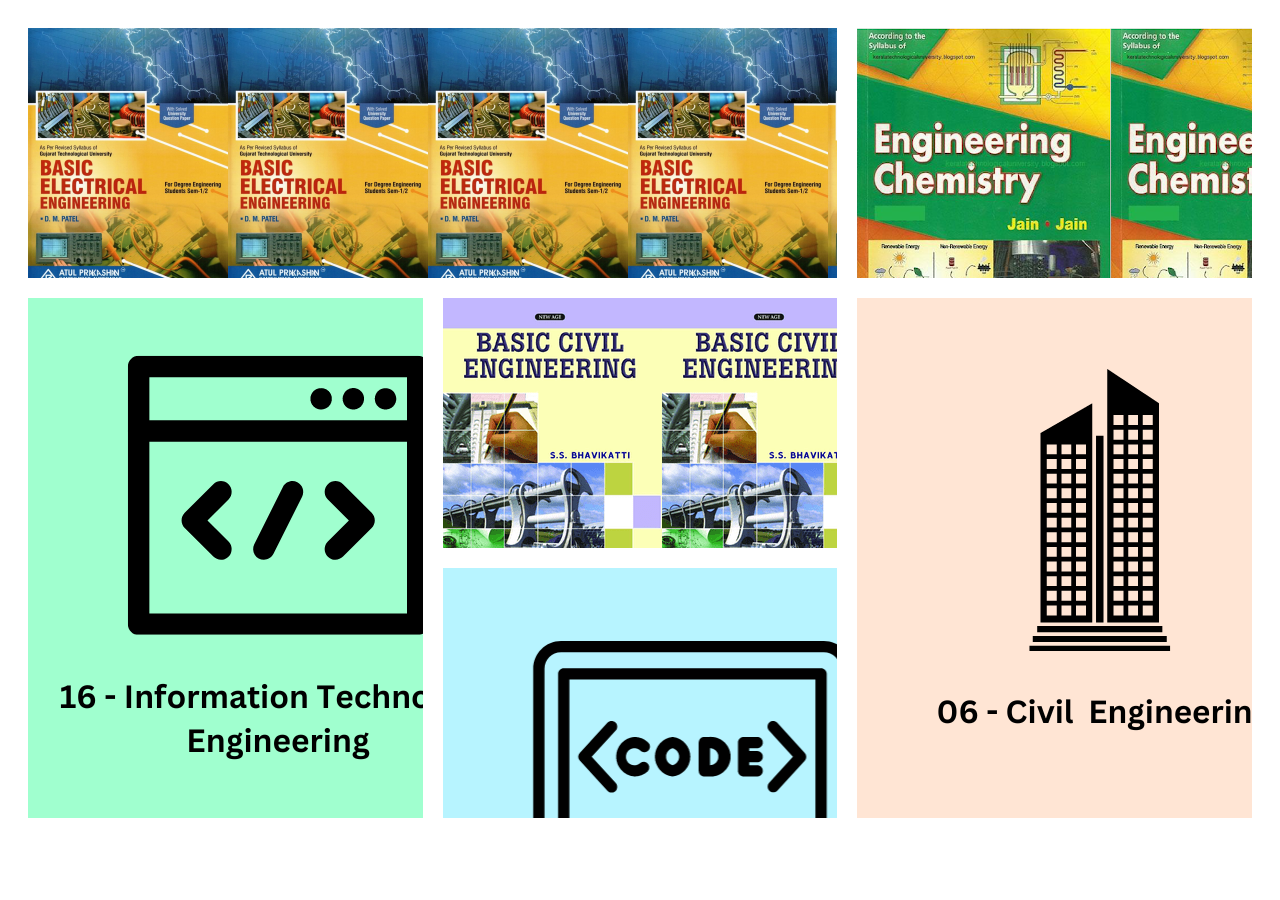
<file: Css Grid/1/index.html>
<!DOCTYPE html>
<html lang="en">
<head>
    <meta charset="UTF-8">
    <meta name="viewport" content="width=device-width, initial-scale=1.0">
    <title>Document</title>
    <link rel="stylesheet" href="index.css">
</head>
<body>
    <div class="photo-gallery">
        <div class="photo-1">

        </div>
        <div class="photo-2">
            
        </div>
        <div class="photo-3">
            
        </div>
        <div class="photo-4">
            
        </div>
        <div class="photo-5">
            
        </div>
        <div class="photo-6">
            
        </div>
    </div>
</body>
</html>
</file>
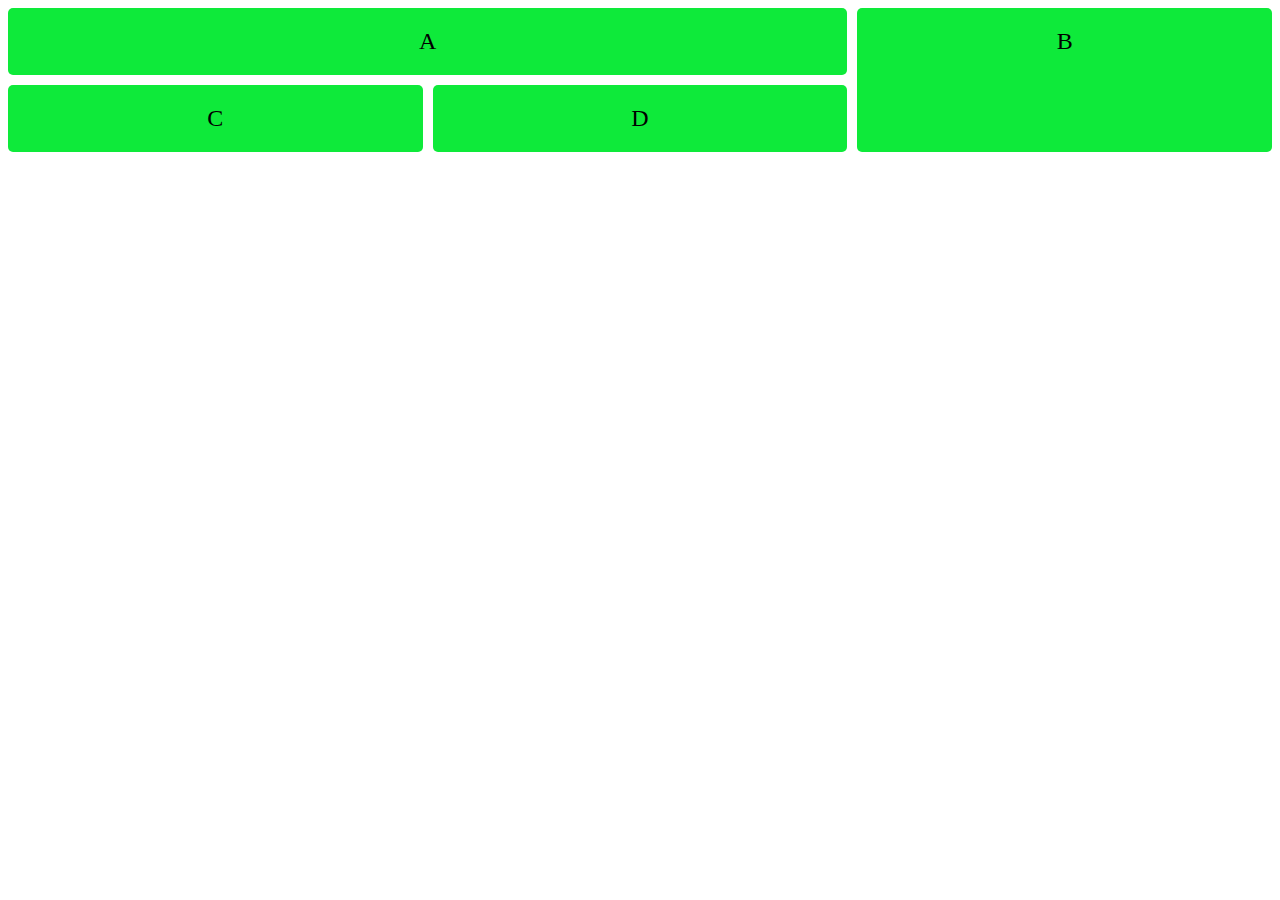
<file: Css Grid/2/index.html>
<!DOCTYPE html>
<html lang="en">
<head>
    <meta charset="UTF-8">
    <meta name="viewport" content="width=device-width, initial-scale=1.0">
    <title>Document</title>
    <link rel="stylesheet" href="index.css">
</head>
<body>
    <div class="container">
        <div class="box boxa">A</div>
        <div class="box boxb">B</div>
        <div class="box boxc">C</div>
        <div class="box boxd">D</div>
    </div>
</body>
</html>
</file>
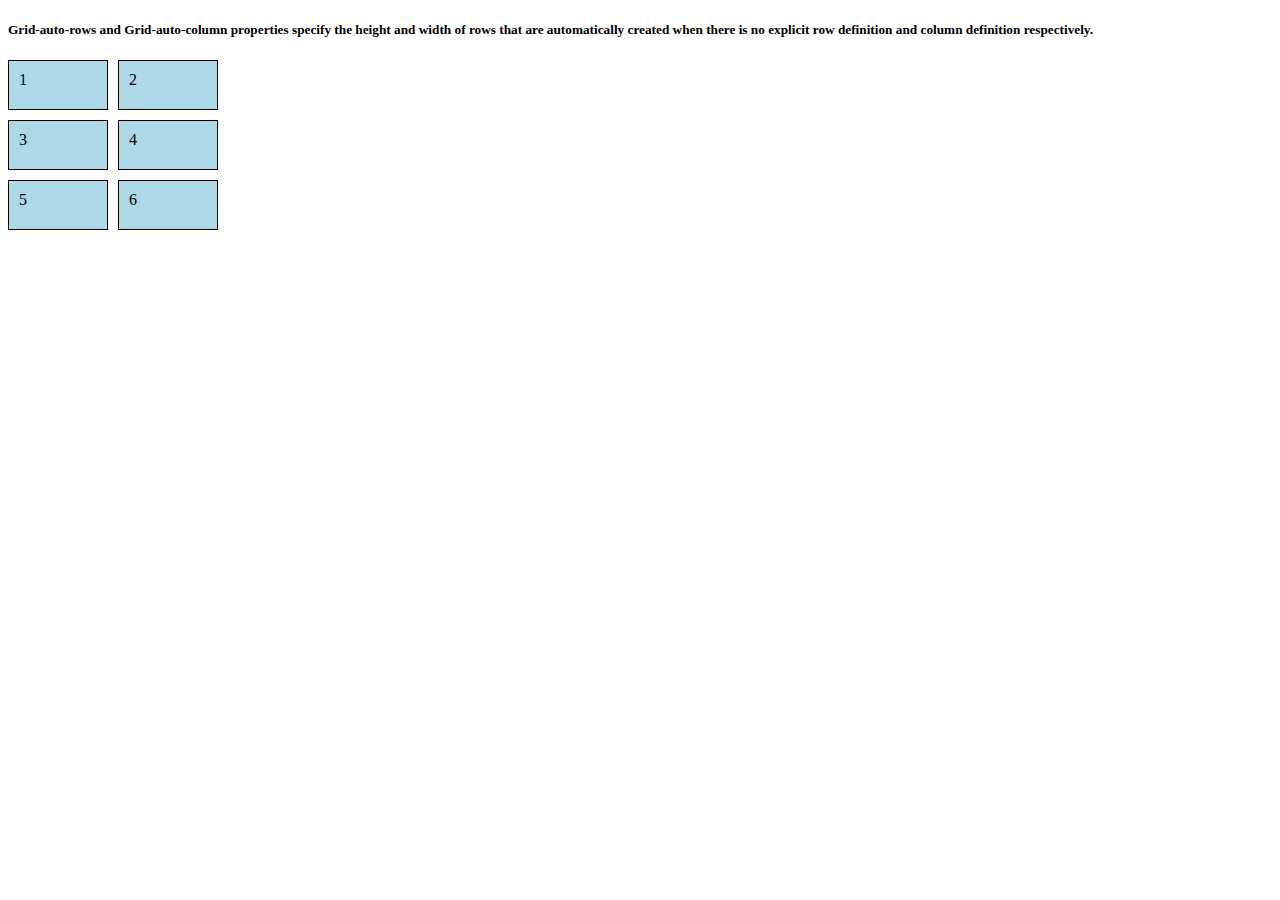
<file: Css Grid/3/index.html>
<!DOCTYPE html>
<html lang="en">
<head>
  <meta charset="UTF-8">
  <meta name="viewport" content="width=device-width, initial-scale=1.0">
  <title>Grid Auto Rows and Columns</title>
  <style>
    .grid-container {
      display: grid;
      grid-template-columns: 100px 100px; /* Explicitly defined columns */
      grid-auto-rows: 50px; /* Implicitly created rows will have a height of 50px */
      grid-auto-columns: 75px; /* Implicitly created columns will have a width of 75px */
      grid-gap: 10px; /* Gap between grid items */
    }
    .grid-item {
      background-color: lightblue;
      border: 1px solid #000;
      padding: 10px;
    }
  </style>
</head>
<body>

    <h5>
        Grid-auto-rows and Grid-auto-column properties specify the height and width of rows that are automatically
        created when there is no explicit row definition and column definition respectively.
    </h5>

<div class="grid-container">
  <div class="grid-item">1</div>
  <div class="grid-item">2</div>
  <div class="grid-item">3</div>
  <div class="grid-item">4</div>
  <div class="grid-item">5</div>
  <div class="grid-item">6</div>
</div>

</body>
</html>
</file>
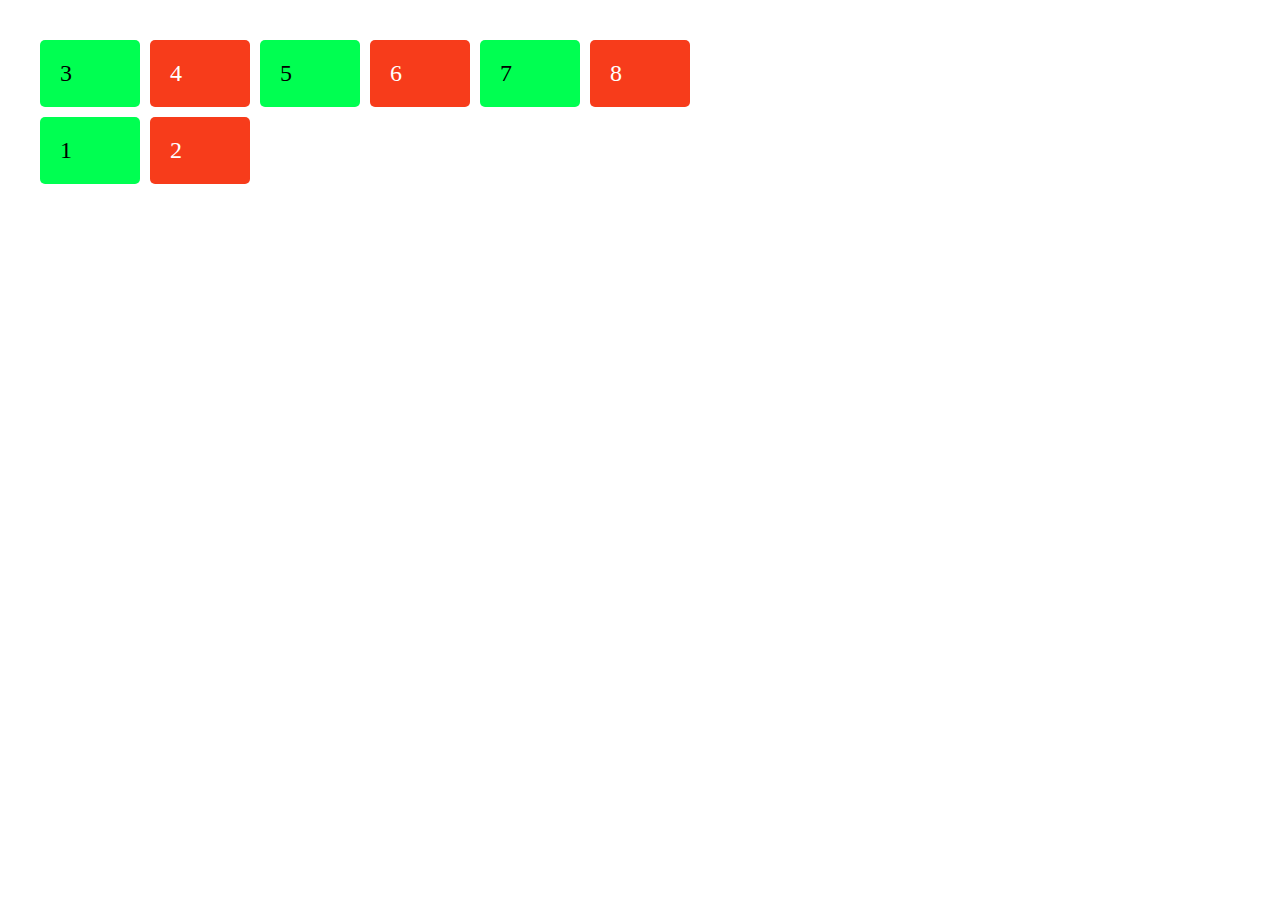
<file: Css Grid/4/index.html>
<!DOCTYPE html>
<html lang="en">
<head>
    <meta charset="UTF-8">
    <meta name="viewport" content="width=device-width, initial-scale=1.0">
    <title>Document</title>
    <link rel="stylesheet" href="index.css">
</head>
<body>
    <div class="container">
        <div class="box box1">1</div>
        <div class="box box2">2</div>
        <div class="box box3">3</div>
        <div class="box box4">4</div>
        <div class="box box5">5</div>
        <div class="box box6">6</div>
        <div class="box box7">7</div>
        <div class="box box8">8</div>
    </div>
</body>
</html>
</file>
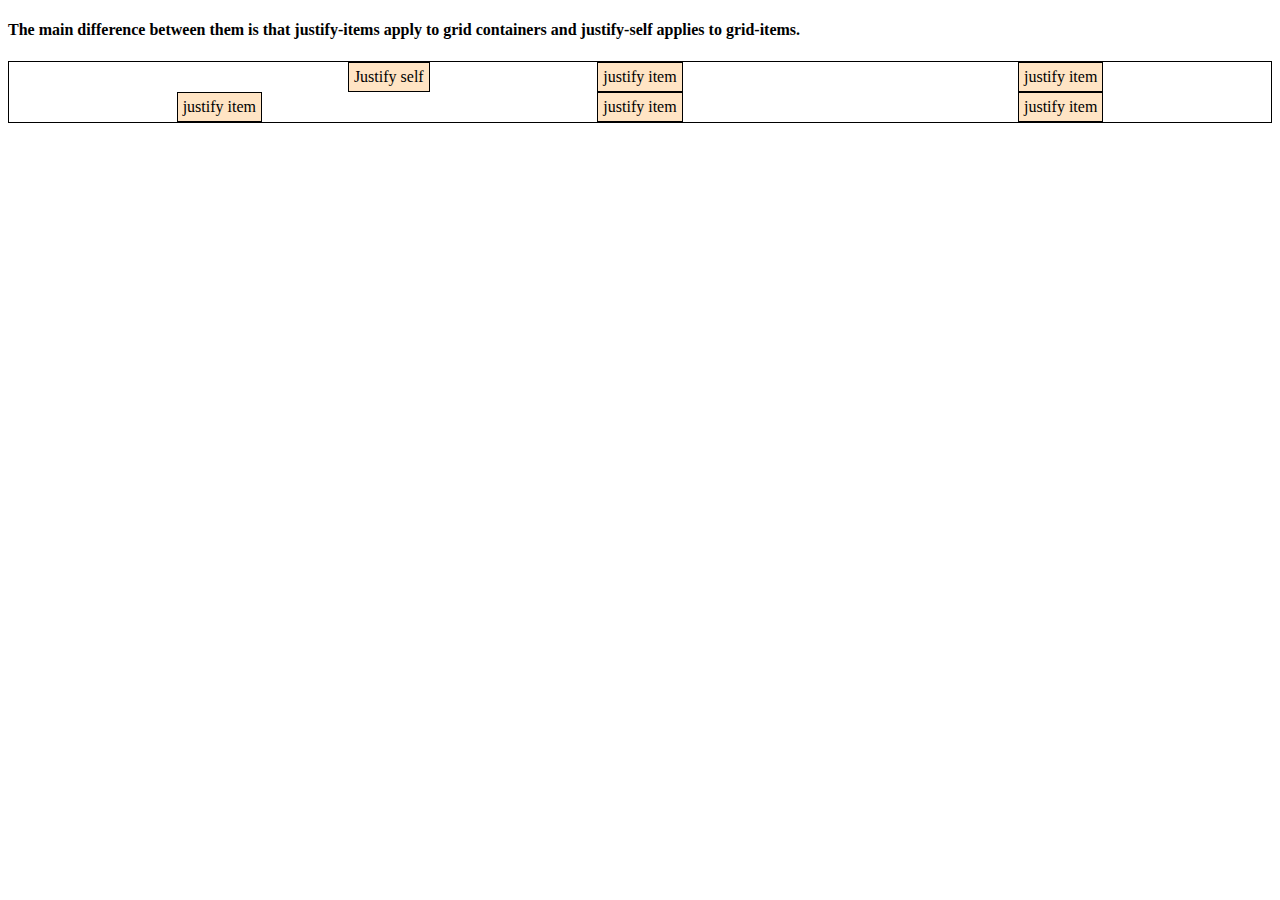
<file: Css Grid/5/index.html>
<!DOCTYPE html>
<html lang="en">
<head>
    <meta charset="UTF-8">
    <meta name="viewport" content="width=device-width, initial-scale=1.0">
    <title>Document</title>
    <style>
        .container {
            display: grid;
            grid-template-columns: auto auto auto;
            border: 1px solid black;
            justify-items: center;
        }
        .container > div {
        padding: 5px;
        background-color: bisque;
        border: 1px solid black;
        }
        .box1{
            justify-self:end;
        }
    </style>
</head>
<body>
    <h4>
        The main difference between them is that justify-items apply to grid containers and justify-self applies to grid-items.
    </h4>
    <div class="container">
        <div class="box1">Justify self</div>
        <div class="box2">justify item</div>
        <div class="box3">justify item</div>
        <div class="box4">justify item</div>
        <div class="box5">justify item</div>
        <div class="box6">justify item</div>
    </div>
</body>
</html>
</file>
<file: Css Grid/1/index.css>
.photo-gallery{
    display: grid;
    grid-template-columns: repeat(3,1fr);
    grid-template-rows: repeat(3,250px);
    gap: 20px;
    padding: 20px;
}

.photo-1{
    grid-column-start: 1;
    grid-column-end: 3;
    grid-row-start: 1;
    grid-row-end: 2;
    background-image: url(image-13.png);
}

.photo-2 {
    grid-column-start: 2;
    grid-column-end: 3;
    grid-row-start: 2;
    grid-row-end: 3;
    background-image: url(BCE.png);
}

.photo-3 {
        grid-column-start: 3;
        grid-column-end: 4;
        grid-row-start: 1;
        grid-row-end: 2;
        background-image: url(CHEMISTRY.png);
}
.photo-4 {
        grid-column-start: 1;
        grid-column-end: 2;
        grid-row-start: 2;
        grid-row-end: 4;
        background-image: url(1.png);
        
}
.photo-5 {
        grid-column-start: 2;
        grid-column-end: 3;
        grid-row-start: 3;
        grid-row-end: 4;
        background-image: url(2.png);
}
.photo-6 {
        grid-column-start: 3;
        grid-column-end: 4;
        grid-row-start: 2;
        grid-row-end: 4;
        background-image: url(3.png);
}
</file>
<file: Css Grid/2/index.css>
.container{
    display: grid;
    grid-template-columns: repeat(3,1fr);
    grid-template-rows: repeat(2,1fr);
    gap: 10px;
}

.box{
    background-color: rgb(14, 234, 58);
    font-size: 150%;
    padding: 20px;
    border-radius: 5px;
    display: flex;
    justify-content: center;
}

.boxa{
    grid-column-start: 1;
    grid-column-end: 3;
    grid-row-start: 1;
    grid-row-end: 2;
}

.boxb{
    grid-column: 3/4;
    grid-row: 1/3;
}

.boxc{
    grid-column: 1/2;
    grid-row: 2/3;
}

.boxd{
    grid-column: 2/3;
    grid-row: 2/3;
}
</file>
<file: Css Grid/4/index.css>
body{
    margin: 40px;
}

.box{
    background-color: rgb(0, 255, 81);
    border-radius: 5px;
    padding: 20px;
    font-size: 150%;
    order: 1;
}

.box:nth-child(even){
    background-color: rgb(247, 60, 27);
    color: white;
}

.container{
    display: grid;
    grid-template-columns: repeat(6,100px);
    gap: 10px;
    width: 600px;
}

.box1{
    order: 3;
}

.box2{
    order: 6;
}

.box8{
    order: 2;
}
</file>
